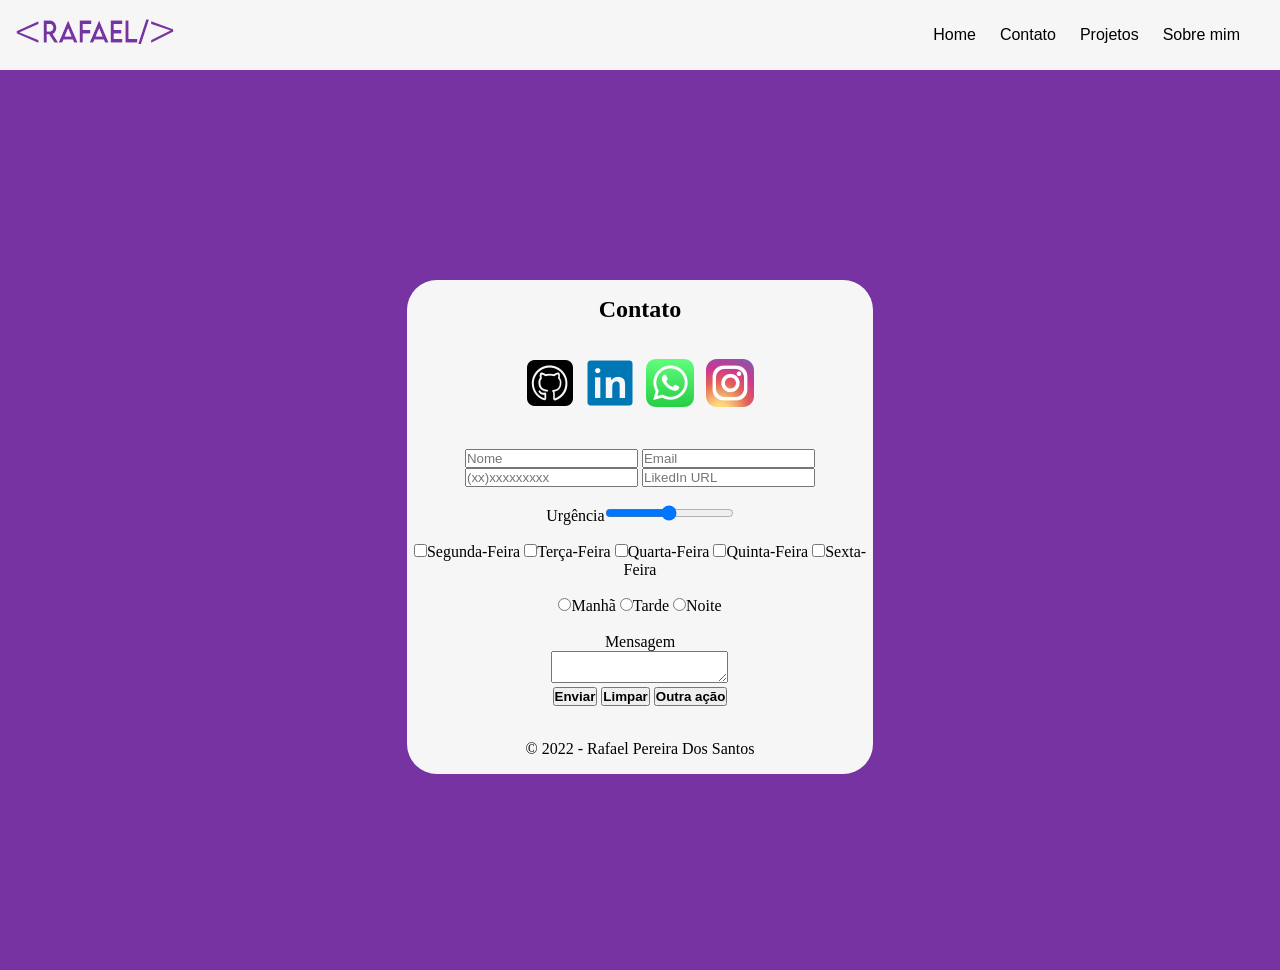
<file: contato.html>
<!DOCTYPE html>
<html lang="pt-br">
<head>
    <meta charset="UTF-8">
    <meta http-equiv="X-UA-Compatible" content="IE=edge">
    <meta name="viewport" content="width=device-width, initial-scale=1.0">
    <link rel="stylesheet" href="./style.css">
    <link rel="icon" type="image/png" sizes="32x32" href="./img/fav.ico">
    <title>Contato</title>
</head>
<body>
    <header id="header">
        <a id="logo" href="index.html"><img src="./img/logo.png" alt=""></a>
        <nav id="nav">
            <button aria-label="Abrir Menu" id="btn-mobile" aria-haspopup="true" aria-controls="menu" aria-expanded="false">Menu
                <span id="hamburger"></span>
            </button>
          <ul id="menu" role="menu">
            <li><a href="index.html" class="menu"> Home </a></li>
            <li><a href="contato.html" class="menu"> Contato </a> </li>
            <li><a href="projetos.html" class="menu"> Projetos </a> </li>
            <li><a href="sobre.html" class="menu"> Sobre mim </a> </li>
          </ul>
        </nav>
    </header>

    <main class="container">
           
        <section class="envolvendo">
            <form action="https://formspree.io/f/mlezloor" method="POST">
                <h1>Contato</h1>
                <br>
                <section class="redes sociais">
                    <section class="redes-sociais">
                        <a class="rede" href="http://github.com/rafaelsantos01"><img class="rede" src="img/git.png" target="_blank"></a>
                        <a class="rede" href="http://linkedin.com/in/rafael-santos-308493143"><img class="rede" src="img/link.png"target="_blank"></a> 
                        <a class="rede" href="https://wa.me/55047996581330"> <img class="rede" src="img/wpp.png" alt=""></a> 
                        <a class="rede" href="https://www.instagram.com/fk.rafasantos/"><img class="rede" src="img/insta.png" alt=""></a> 

                        <br>
                    </section>
                    <br>
                    <br>
                    </section>

                    <input type="text" name="name" placeholder="Nome" required="required" > 
                    <input type="email" name="email" placeholder="Email" required="required"><br>
                    <input type="tel"  name="tel" placeholder="(xx)xxxxxxxxx" required="required">
                    <input type="url" name="Linkedin" placeholder="LikedIn URL"><br> <br>
                    Urgência<input type="range" name="urgencia" min=0 max=10><br> <br>
                    <input type="checkbox" name="dia-da-semana" value=2 >Segunda-Feira
                    <input type="checkbox" name="dia-da-semana" value=3 >Terça-Feira
                    <input type="checkbox" name="dia-da-semana" value=4 >Quarta-Feira 
                    <input type="checkbox" name="dia-da-semana" value=5 >Quinta-Feira
                    <input type="checkbox" name="dia-da-semana" value=6 >Sexta-Feira <br><br>
                    <input type="radio" name="horario" value="Manha">Manhã
                    <input type="radio" name="horario" value="Tarde">Tarde
                    <input type="radio" name="horario" value="Noite">Noite <br><br>
                    Mensagem
                    <div class="mensagem-area">
                        
                        <textarea name="" id=""></textarea>

                        </textarea> <br>
                        
                    </div>
                    <button type="submit"><b>Enviar</b></button>
                    <button type="reset"><b>Limpar</b></button>
                    <button type="button"><b>Outra ação</b></button>
            </form>
            <nav>
                <br>
                &copy; 2022 - Rafael Pereira Dos Santos
            </nav>
            
        </section>
    
    </main>

    <script src="./script.js"></script>
</body>
</html>
</file>
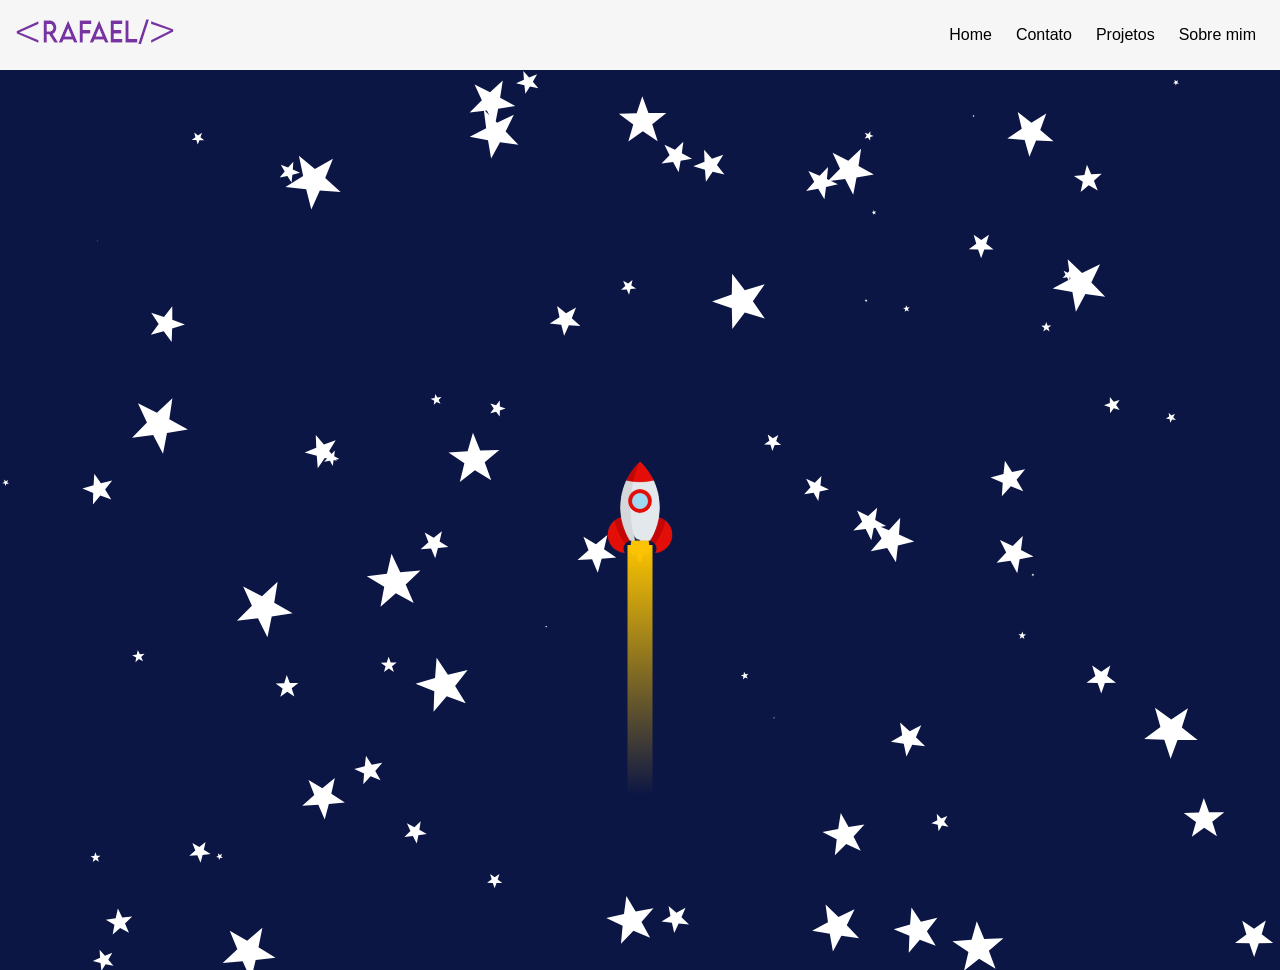
<file: foguete.html>
<!DOCTYPE html>
<html lang="pt-br">
<head>
    <meta charset="UTF-8">
    <meta http-equiv="X-UA-Compatible" content="IE=edge">
    <meta name="viewport" content="width=device-width, initial-scale=1.0">
    <link rel="stylesheet" href="./styleGame.css">
    <link rel="icon" type="image/png" sizes="32x32" href="./img/fav.ico">
    <title>Meu conhecimento</title>
</head>
<body>
    <header id="header">
      <a id="logo" href="index.html"  ><img src="./img/logo.png" alt=""></a>
      <nav id="nav">
        <button aria-label="Abrir Menu" id="btn-mobile" aria-haspopup="true" aria-controls="menu" aria-expanded="false">Menu
            <span id="hamburger"></span>
        </button>
        <ul id="menu" role="menu">
          <li><a href="index.html" class="menu"> Home </a></li>
          <li><a href="contato.html" class="menu"> Contato </a> </li>
          <li><a href="projetos.html" class="menu"> Projetos </a> </li>
          <li><a href="sobre.html" class="menu"> Sobre mim </a> </li>
        </ul>
      </nav>
    </header>

    <section class="principal">
      
      <canvas id="stars"></canvas>
      
      
      <div class="rocket">
        <img src="./img/foguete.png" alt="foguete">
      </div>   
    </section> 
      


      <script src="./script.js"></script>
</body>
</html>
</file>
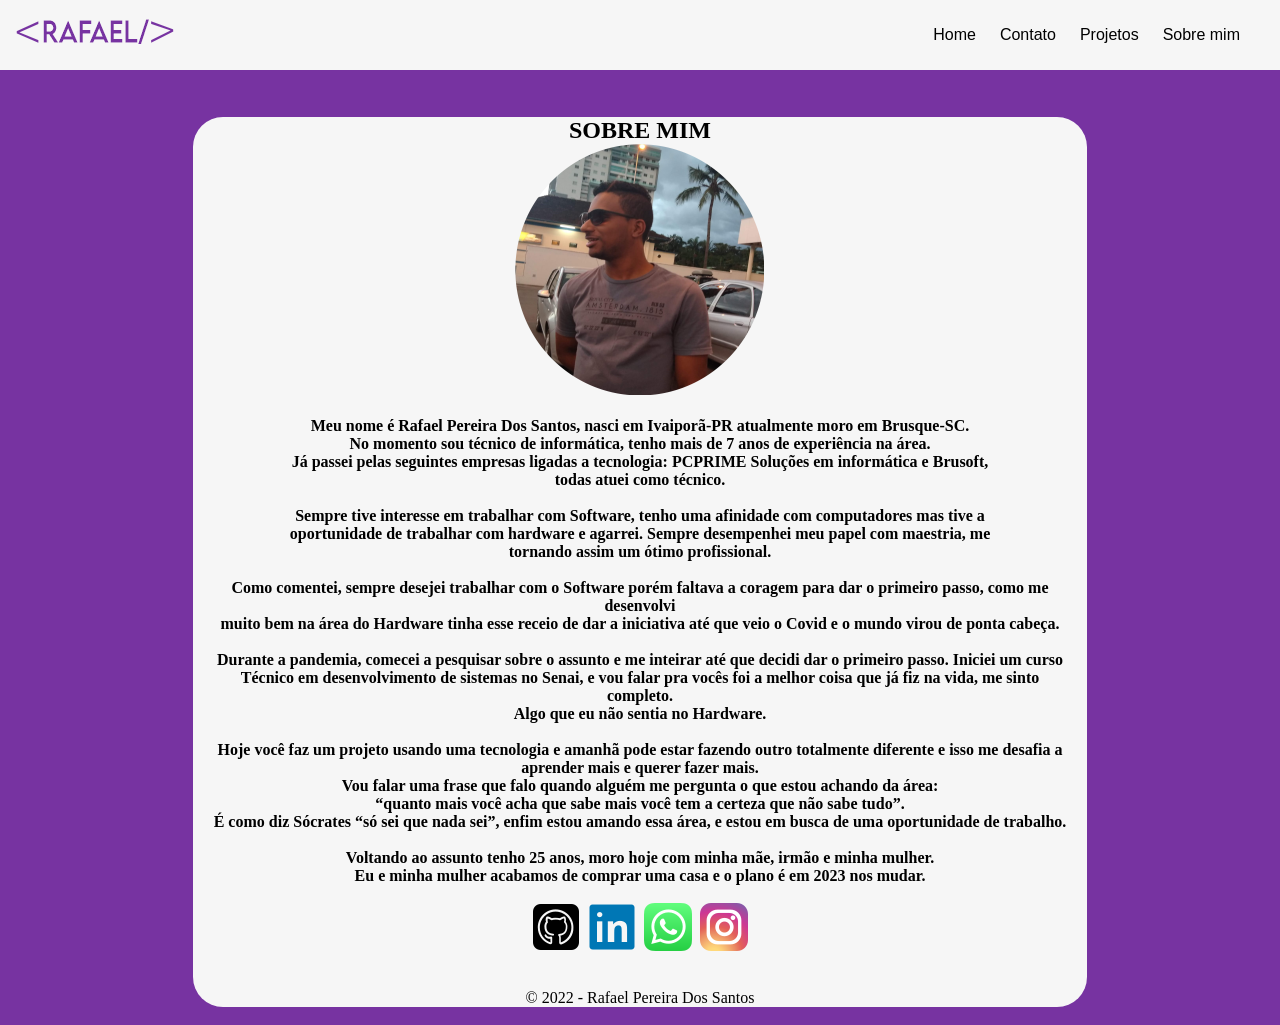
<file: sobre.html>
<!DOCTYPE html>
<html lang="pt.br">
<head>
    <meta charset="UTF-8">
    <meta http-equiv="X-UA-Compatible" content="IE=edge">
    <meta name="viewport" content="width=device-width, initial-scale=1.0">
    <link rel="stylesheet" href="./style.css">
    <link rel="icon" type="image/png" sizes="32x32" href="./img/fav.ico">
    
    <title>Sobre mim</title>
</head>
<body>
    <header id="header">
        <a id="logo" href="./index.html"><img src="./img/logo.png" alt=""></a>
        <nav id="nav">
            <button aria-label="Abrir Menu" id="btn-mobile" aria-haspopup="true" aria-controls="menu" aria-expanded="false">Menu
                <span id="hamburger"></span>
            </button>
          <ul id="menu" role="menu">
            <li><a href="index.html" class="menu"> Home </a></li>
            <li><a href="contato.html" class="menu"> Contato </a> </li>
            <li><a href="projetos.html" class="menu"> Projetos </a> </li>
            <li><a href="sobre.html" class="menu"> Sobre mim </a> </li>
          </ul>
        </nav>
      </header>

    <main class="container">
       
      
        <div >
           
            <section class="envolvendo">

                <h1>
                    <p><label>SOBRE MIM</label></p>
                    <div class="foto">
                        <img src="img/rafael.png" onclick="mudarFoto()">
                    </div>
                </h1>

                <section class="sobre">
                    <b>
                       <P> Meu nome é Rafael Pereira Dos Santos, nasci em Ivaiporã-PR  atualmente moro em Brusque-SC. <br> No
                        momento sou técnico de informática, tenho mais de 7 anos de experiência na área.</P>
                        
                        <P>Já passei pelas seguintes empresas ligadas a tecnologia: PCPRIME Soluções em informática e
                        Brusoft, <br>
                        todas atuei como técnico. </P> <br>
                        <P>Sempre tive interesse em trabalhar com Software, tenho uma afinidade com computadores mas tive a<br>
                        oportunidade de trabalhar com hardware e agarrei. Sempre desempenhei meu papel com maestria,
                        me <br>tornando assim um ótimo profissional.  </P><br>
                        <p> Como comentei, sempre desejei trabalhar com o Software porém faltava a coragem para dar o
                        primeiro passo, como me desenvolvi<br> muito bem na área do Hardware tinha esse receio de dar a iniciativa 
                        até que veio o Covid e o mundo virou de ponta cabeça.</p> <br>
                        <p> Durante a pandemia, comecei a pesquisar sobre o assunto e me inteirar até que decidi dar o
                        primeiro passo. Iniciei um curso<br> Técnico em desenvolvimento de sistemas no Senai,
                        e vou falar pra vocês foi a melhor coisa que já fiz na vida, me sinto completo.<br> Algo que eu não
                        sentia no Hardware.</p> <br>
                        <p> Hoje você faz um projeto usando uma tecnologia e amanhã pode estar fazendo outro totalmente
                        diferente e isso me desafia a <br> aprender mais e querer fazer mais.<br> Vou falar uma frase que falo
                        quando alguém me pergunta o que estou achando da área: <br> “quanto mais você acha que sabe mais você tem a certeza que não sabe tudo”.<br> É
                        como
                        diz Sócrates “só sei que nada sei”, enfim estou amando essa área, e estou em busca de uma oportunidade de trabalho.</p> <br>
                        
                        <p>Voltando ao assunto tenho 25 anos, moro hoje com minha mãe, irmão e minha mulher. <br>
                            Eu e minha mulher acabamos de
                        comprar uma casa e o plano é em 2023 nos mudar.</p> 
                        <BR>
                    </b>
                   

                </section>

                <div class="redes-sociais">
                    

                    <a class="rede" href="http://github.com/rafaelsantos01"><img class="icone" src="img/git.png" target="_blank"></a>
                    <a class="rede" href="http://linkedin.com/in/rafael-santos-308493143"><img class="icone" src="img/link.png"target="_blank"></a> 
                    <a class="rede" href="https://wa.me/55047996581330"> <img class="icone" src="img/wpp.png" alt=""></a> 
                    <a class="rede" href="https://www.instagram.com/fk.rafasantos/"><img class="icone" src="img/insta.png" alt=""></a> 

                    <br>
                </div>
                <nav>
                    <br>
                    &copy; 2022 - Rafael Pereira Dos Santos
                </nav>
            </section>
            

        </div>
    
    </main>
    <script src="./script.js"></script>
</body>
</html>
</file>
<file: style.css>
*,
*::after,
*::before {
    margin: 0;
   
    padding: 0;
    box-sizing:border-box;
}

h1,
h2,
h3 {
    margin: 1rem;
    
}
ul{
    margin:0px;
    padding: 0px;
}
.menu-principal {
    margin: 1rem;
}

nav {
    margin: 1rem;
}

body{
    background: rgba(85, 0, 138, 0.8);
    
    font-family: 'Segoe UI';
  
}

.menu{
    
    color: black;
}

.menu2{
    float: right;
    margin-right: 100px;
    z-index: 99;
}


.envolvendo{
    background-color: rgb(246, 246, 246);    
    border-radius: 30px;
    text-align: center;
    width: auto;
    height: auto;
    flex-direction: row;
    justify-content: center;
    align-items: center;
    z-index: 99;
    margin-left: 2%;
    margin-right: 2%;
    margin-top: 5%;
    margin-bottom: 2%;
    
    
}

/* container geral do projeto */
.container{
  
    
    height: 100vh; 
    display:grid;
    flex-direction: row;
    justify-content: center;
    align-items: center;
    position: relative;
    z-index: 99;
}

/*efeito icones redes sociais*/
.rede{
    margin: 2px;
    width: center;
   transition: all 0.7s ease-out;
}

.rede:hover{
    cursor: pointer;
    transform: translateY(-20px);
    
}

/*efeitos dos icones das linguagens */
.icone{
    margin:0px auto;
    width: center;
    transition: all 1.0s ease-out;
}
.icone:hover{
    cursor: pointer;
   transform: translateY(-20px);
}


/* margin sobre */
.sobre{
    margin-left: 20px;
    margin-right: 20px;
    
}


/* efeito foto sobre */
.foto{
    transition: all 2.0s ease-out;
    width: center;
}
.foto:hover{
    
    cursor: pointer;
}


/* menu */
body,
ul {
  margin: 0px;
  padding: 0px;
}

a {
  color: black;
  text-decoration: none;
  font-family: sans-serif;
}

a:hover {
  background: rgba(0, 0, 0, 0.05);
}

#logo {
  font-size: 1.5rem;
  font-weight: bold;
}

#header {
  box-sizing: border-box;
  height: 70px;
  padding: 1rem;
  display: flex;
  align-items: center;
  justify-content: space-between;
  background: rgb(246, 246, 246);
}

#menu {
  display: flex;
  list-style: none;
  gap: 0.5rem;
}

#menu a {
  display: block;
  padding: 0.5rem;
}

#btn-mobile {
  display: none;
}

@media (max-width: 600px) {
  #menu {
    display: block;
    position: absolute;
    width: 100%;
    top: 70px;
    right: 0px;
    background: rgb(246, 246, 246);
    transition: 0.6s;
    z-index: 1000;
    height: 0px;
    visibility: hidden;
    overflow-y: hidden;
  }
  #nav.active #menu {
    height: calc(100vh - 70px);
    visibility: visible;
    overflow-y: auto;
  }
  #menu a {
    padding: 1rem 0;
    margin: 0 1rem;
    border-bottom: 2px solid rgba(0, 0, 0, 0.05);
  }
  #btn-mobile {
    display: flex;
    padding: 0.5rem 1rem;
    font-size: 1rem;
    border: none;
    background: none;
    cursor: pointer;
    gap: 0.5rem;
  }
  #hamburger {
    border-top: 2px solid;
    width: 20px;
  }
  #hamburger::after,
  #hamburger::before {
    content: '';
    display: block;
    width: 20px;
    height: 2px;
    background: currentColor;
    margin-top: 5px;
    transition: 0.3s;
    position: relative;
  }
  #nav.active #hamburger {
    border-top-color: transparent;
  }
  #nav.active #hamburger::before {
    transform: rotate(135deg);
  }
  #nav.active #hamburger::after {
    transform: rotate(-135deg);
    top: -7px;
  }
}

#list-projects #project[data-v-4a018334]{
  background-color: #fcfcfc;
  color: #171717;
  border-radius: 4px;
  box-shadow: 0 0 12px 0 hsla(0,0%,98.8%,.39);
  
}





.container-projetos{
  height: 100vh; 
  
   display:grid;
    flex-direction: row;
    justify-content: center;
    align-items: center;
    position: relative;
    z-index: 99;

}

.titulo-projeto{
 
  background: rgb(119 51 161);  
  border-radius: 30px;
  color: aliceblue;


}

.projeto{
  justify-content:flex-start;
  z-index: 9999;
}
</file>
<file: styleGame.css>
* {
    margin: 0;
    padding: 0;
    box-sizing: border-box;
  }
  
.principal {
    display: flex;
    justify-content: center;
    align-items: center;
    min-height: 100vh;
    /* background: linear-gradient(0, #120c56, #000000); */
    background: rgba(12, 22, 68, 1);
    overflow: hidden;
  
  }
  

  #stars{
    position: relative;
    animation: anim-stars 8s linear  infinite;
  }

  #stars::after{
    content: " ";
    position: absolute;
    top: 150px;
    width: 3px;
    height: 3px;
    border-radius: 50%;
    
  } 
  
  @keyframes anim-stars {
    from {
        transform: translateY(0px);
    }
    to {
        transform: translateY(-80px);
    }
}

  



  
  /* foguete */
.rocket{
    position: absolute;
    pointer-events: none;
    animation: rocket 0.1s ease infinite;

}
@keyframes rocket{
    0%, 100%{
        transform: translateY(-52px) translateX(-51%);
    }
    50%{
        transform: translateY(-48px) translateX(-50%);
    }

}

.rocket::before{
    content: '';
    position: absolute;
    width: 25px;
    height: 250px;
    background: linear-gradient(#fcc400,transparent);
    left: 50%;
    bottom: -233px;
    transform: translateX(-50%);
    left: 50%;
    animation: fogo 0.1s ease infinite;
}



body:active .rocket::before,body:active .rocket::after 
{
    background: linear-gradient(rgb(243, 151, 2),transparent);
    height: 300px;
    filter: blur(1px);
    bottom: -282px;
}

@keyframes fogo{
    0%,100%{
        filter: blur(1px);
    }
    25%,75%{
        filter: blur(2px);
    }
    50%{
        filter: blur(3px);
    }


}

.rocket img{
    width: 80px;
    transform: rotate(-45deg);
    
}

  @keyframes animate {
    0% {
      transform: scale(1);
      opacity: 0.5;
    }
    90% {
      transform: scale(3);
    }
    100% {
      transform: scale(4);
      opacity: 0;
    }
     
  }
  
@keyframes animate{
    0% {
        transform: scale(1);
        opacity:0.5;
    }
    90% {
        transform: scale(3);
        
    }
    100% {
        transform: scale(4);
        opacity:0;
    }
}
/* menu */

ul {
  margin: 0px;
  padding: 0px;
}

a {
  color: black;
  text-decoration: none;
  font-family: sans-serif;
}

a:hover {
  background: rgba(0, 0, 0, 0.05);
}

#logo {
  font-size: 1.5rem;
  font-weight: bold;
}

#header {
  box-sizing: border-box;
  height: 70px;
  padding: 1rem;
  display: flex;
  align-items: center;
  justify-content: space-between;
  background: rgb(246, 246, 246);
}

#menu {
  display: flex;
  list-style: none;
  gap: 0.5rem;
}

#menu a {
  display: block;
  padding: 0.5rem;
}

#btn-mobile {
  display: none;
}

@media (max-width: 600px) {
  #menu {
    display: block;
    position: absolute;
    width: 100%;
    top: 70px;
    right: 0px;
    background: rgb(246, 246, 246);
    transition: 0.6s;
    z-index: 1000;
    height: 0px;
    visibility: hidden;
    overflow-y: hidden;
  }
  #nav.active #menu {
    height: calc(100vh - 70px);
    visibility: visible;
    overflow-y: auto;
  }
  #menu a {
    padding: 1rem 0;
    margin: 0 1rem;
    border-bottom: 2px solid rgba(0, 0, 0, 0.05);
  }
  #btn-mobile {
    display: flex;
    padding: 0.5rem 1rem;
    font-size: 1rem;
    border: none;
    background: none;
    cursor: pointer;
    gap: 0.5rem;
  }
  #hamburger {
    border-top: 2px solid;
    width: 20px;
  }
  #hamburger::after,
  #hamburger::before {
    content: '';
    display: block;
    width: 20px;
    height: 2px;
    background: currentColor;
    margin-top: 5px;
    transition: 0.3s;
    position: relative;
  }
  #nav.active #hamburger {
    border-top-color: transparent;
  }
  #nav.active #hamburger::before {
    transform: rotate(135deg);
  }
  #nav.active #hamburger::after {
    transform: rotate(-135deg);
    top: -7px;
  }
}
</file>
